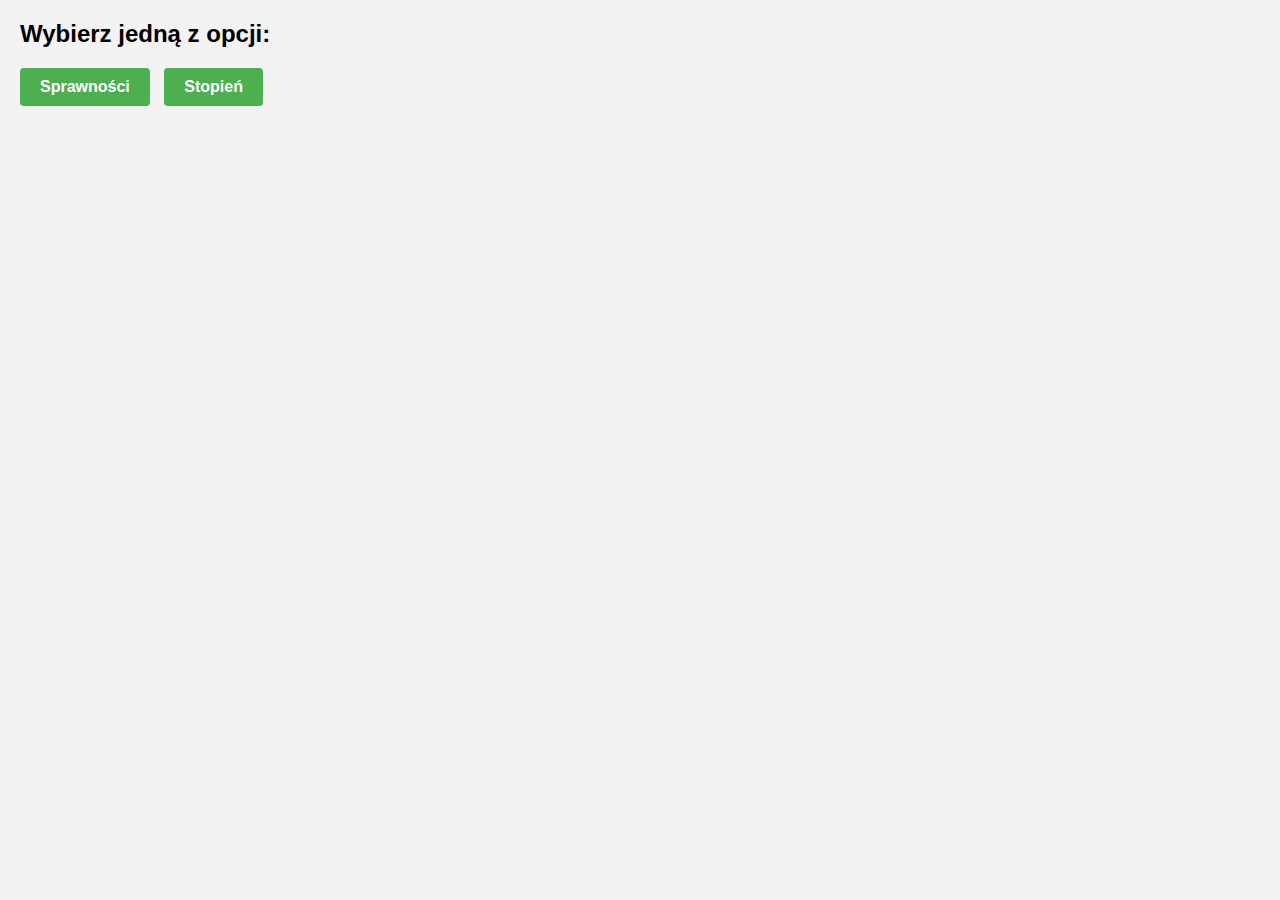
<file: index.html>
<!DOCTYPE html>
<html>
<head>
  <title>Przyciski przenoszące na podstronę</title>
  <link rel="stylesheet" href="styles.css">
</head>
<body>
  <h1>Wybierz jedną z opcji:</h1>
  <button onclick="redirectToPage('sprawnosci.html');">Sprawności</button>
  <button onclick="redirectToPage('stopien.html');">Stopień</button>

  <script>
    function redirectToPage(page) {
      var id = 'antonipuchala';
      window.location.href = page + '?search=' + id;
    }
  </script>
</body>
</html>
</file>
<file: styles.css>
/* Resetowanie domyślnych stylów */
* {
    margin: 0;
    padding: 0;
    box-sizing: border-box;
  }
  
  /* Stylowanie body */
  body {
    font-family: Arial, sans-serif;
    background-color: #f2f2f2;
    padding: 20px;
  }
  
  /* Stylowanie nagłówka */
  h1 {
    font-size: 24px;
    margin-bottom: 20px;
  }
  
  /* Stylowanie przycisków */
  button {
    display: inline-block;
    padding: 10px 20px;
    font-size: 16px;
    font-weight: bold;
    text-align: center;
    text-decoration: none;
    border: none;
    border-radius: 4px;
    background-color: #4caf50;
    color: #ffffff;
    cursor: pointer;
    transition: background-color 0.3s ease;
  }
  
  button:hover {
    background-color: #45a049;
  }
  
  /* Dodatkowy styl dla drugiego przycisku */
  button:nth-of-type(2) {
    margin-left: 10px;
  }
  
  /* Stylowanie tabeli */
  table {
    width: 100%;
    border-collapse: collapse;
    margin-top: 20px;
  }
  
  table td {
    padding: 10px;
    border: 1px solid #ccc;
  }
  
  /* Reszta stylów, takie jak linki, itp. */
  a {
    color: #4caf50;
    text-decoration: none;
  }
  
  a:hover {
    text-decoration: underline;
  }
</file>
